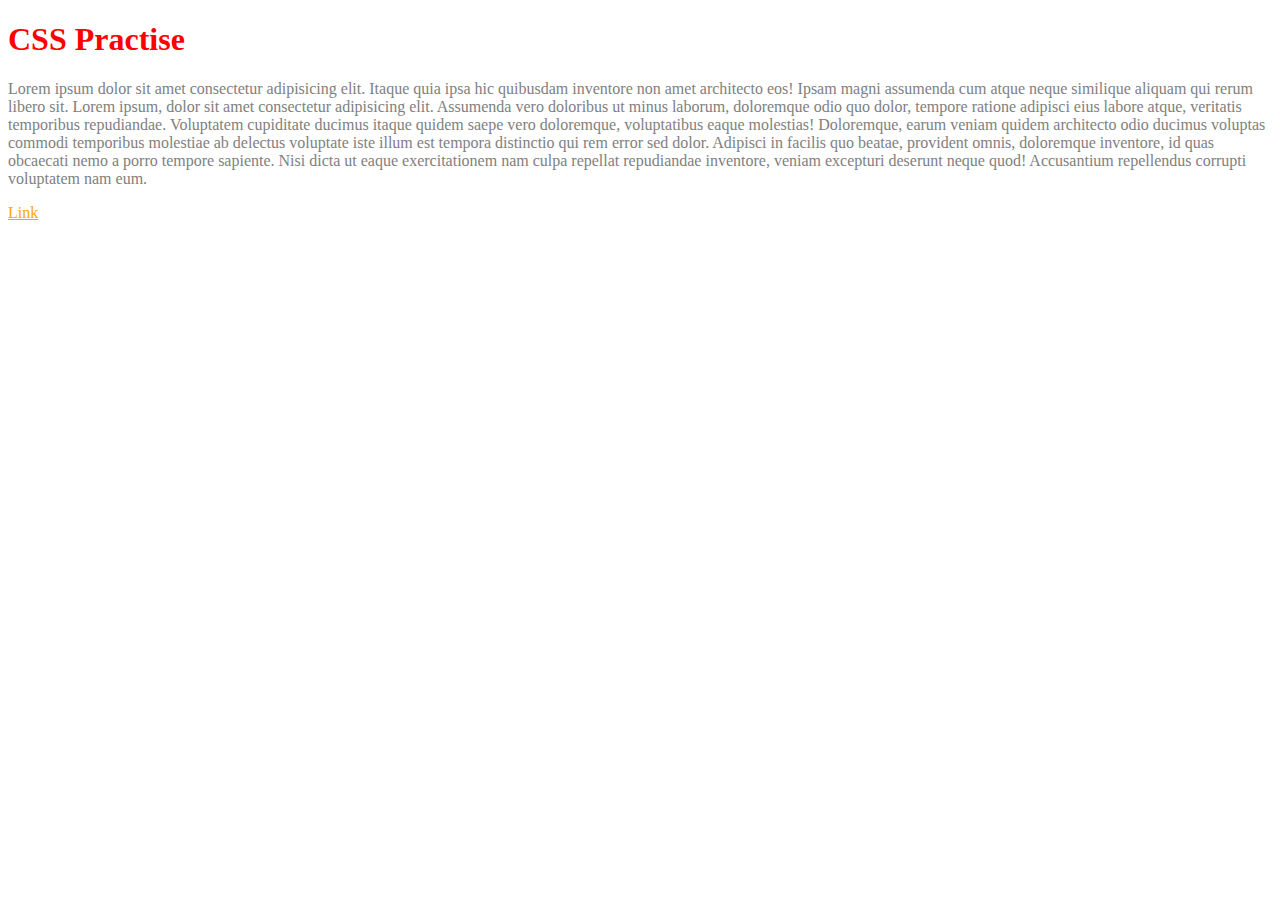
<file: CSS/index.html>
<!DOCTYPE html>
<html lang="en">

<head>
    <meta charset="UTF-8">
    <meta name="viewport" content="width=device-width, initial-scale=1.0">
    <title>CSS</title>
    <link rel="stylesheet" href="index.css">
</head>

<body>
    <h1>CSS Practise</h1>
    <p>Lorem ipsum dolor sit amet consectetur adipisicing elit. Itaque quia ipsa hic quibusdam inventore non amet
        architecto eos! Ipsam magni assumenda cum atque neque similique aliquam qui rerum libero sit.
        Lorem ipsum, dolor sit amet consectetur adipisicing elit. Assumenda vero doloribus ut minus laborum, doloremque
        odio quo dolor, tempore ratione adipisci eius labore atque, veritatis temporibus repudiandae. Voluptatem
        cupiditate ducimus itaque quidem saepe vero doloremque, voluptatibus eaque molestias! Doloremque, earum veniam
        quidem architecto odio ducimus voluptas commodi temporibus molestiae ab delectus voluptate iste illum est
        tempora distinctio qui rem error sed dolor. Adipisci in facilis quo beatae, provident omnis, doloremque
        inventore, id quas obcaecati nemo a porro tempore sapiente. Nisi dicta ut eaque exercitationem nam culpa
        repellat repudiandae inventore, veniam excepturi deserunt neque quod! Accusantium repellendus corrupti
        voluptatem nam eum.
    </p>
    <a href="https://google.com" target="_blank">Link</a>
</body>

</html>
</file>
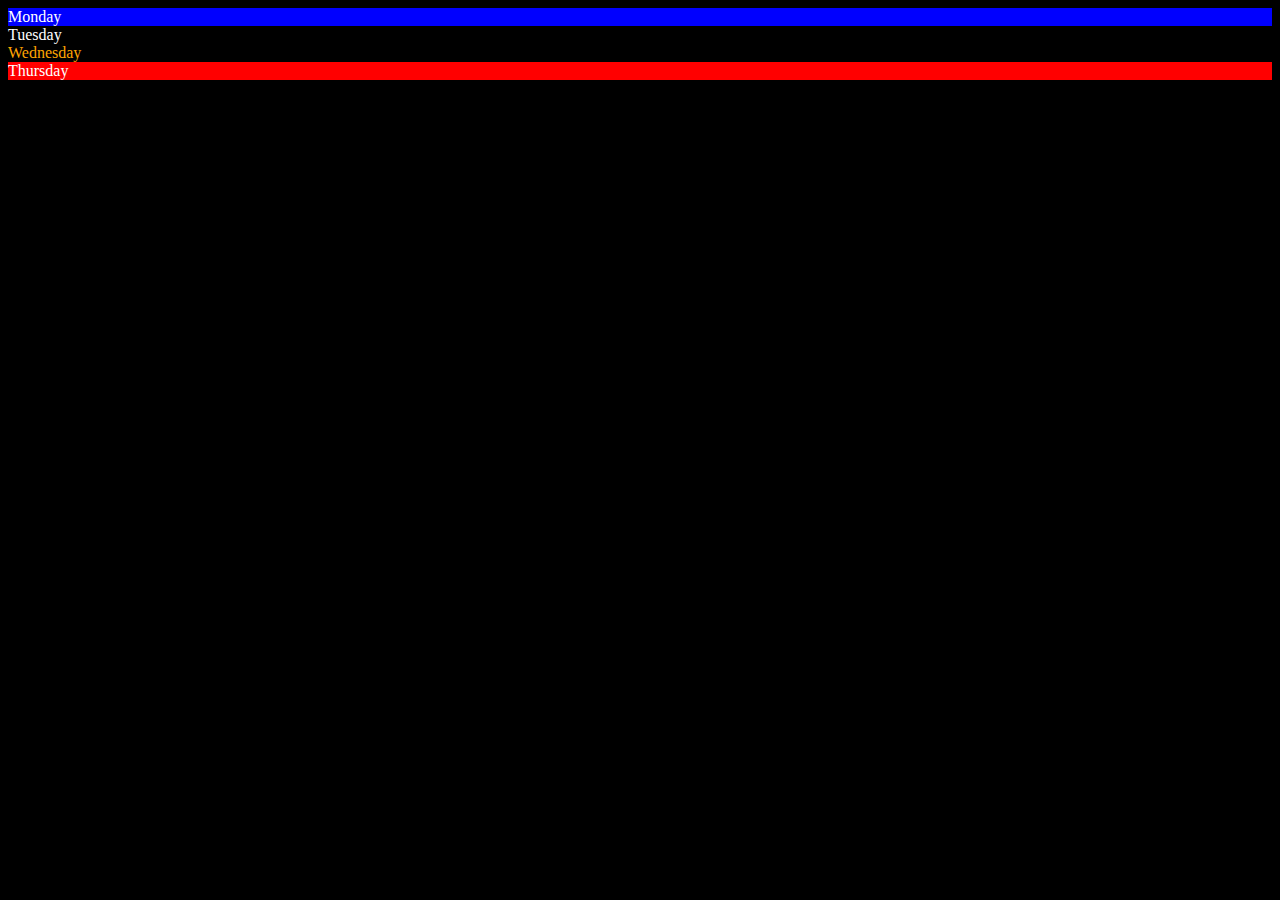
<file: DOM/index1.html>
<!DOCTYPE html>
<html lang="en">
  <head>
    <title>Index page</title>
  </head>
  <body id="bd" class="body-st">
    <div class="parent">
      <div class="day">Monday</div>
      <div class="day">Tuesday</div>
      <div class="day">Wednesday</div>
      <div class="day">Thursday</div>
    </div>
  </body>
  <style>
    .body-st {
      background-color: black;
      color: white;
    }
  </style>
  <script>
    const parent = document.querySelector(".parent");
    //   console.log(parent);
    //   console.log(parent.children[1]);
    //   for (let i = 0; i < parent.children.length; i++) {
    //     console.log(parent.children[i].innerHTML);
    //   }
    parent.children[2].style.color = "orange";
    parent.firstElementChild.style.backgroundColor = "blue";
    parent.lastElementChild.style.backgroundColor = "red";

    //   const child = document.querySelector(".day");
    //   console.log(child);
    //   console.log(child.parentElement);
    //   console.log(child.nextElementSibling);

    console.log("NODES:", parent.childNodes);
    console.log();
  </script>
</html>
</file>
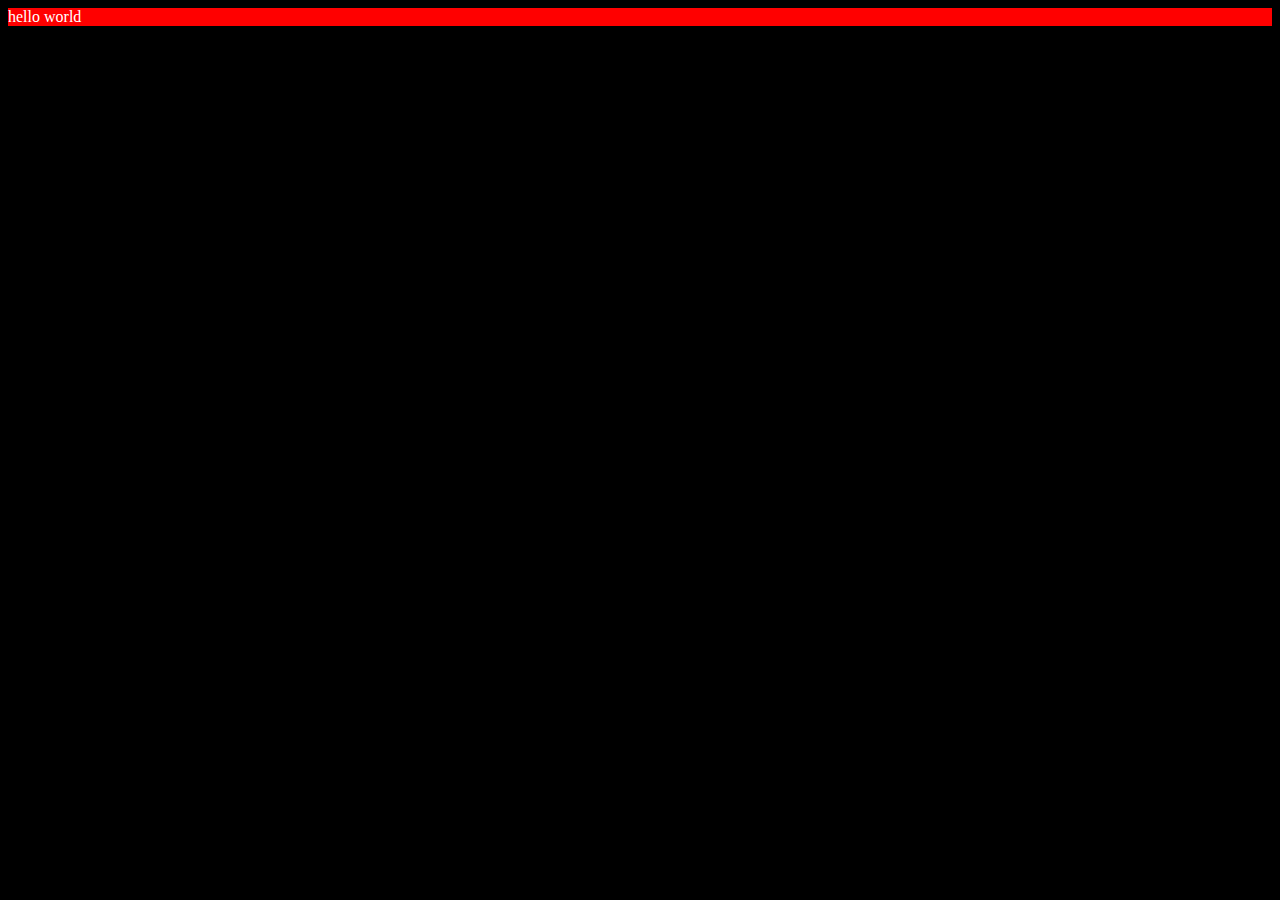
<file: DOM/index2.html>
<!DOCTYPE html>
<html lang="en">
  <head>
    <meta charset="UTF-8" />
    <meta name="viewport" content="width=device-width, initial-scale=1.0" />
    <title>Chapter 2</title>
  </head>
  <body style="background-color: black; color: white"></body>
  <script>
    const div = document.createElement("div");
    console.log(div);
    div.className = "container";
    div.style.backgroundColor = "red";
    div.style.color = "white";
    document.body.appendChild(div);
    div.innerText = "hello world ";
  </script>
</html>
</file>
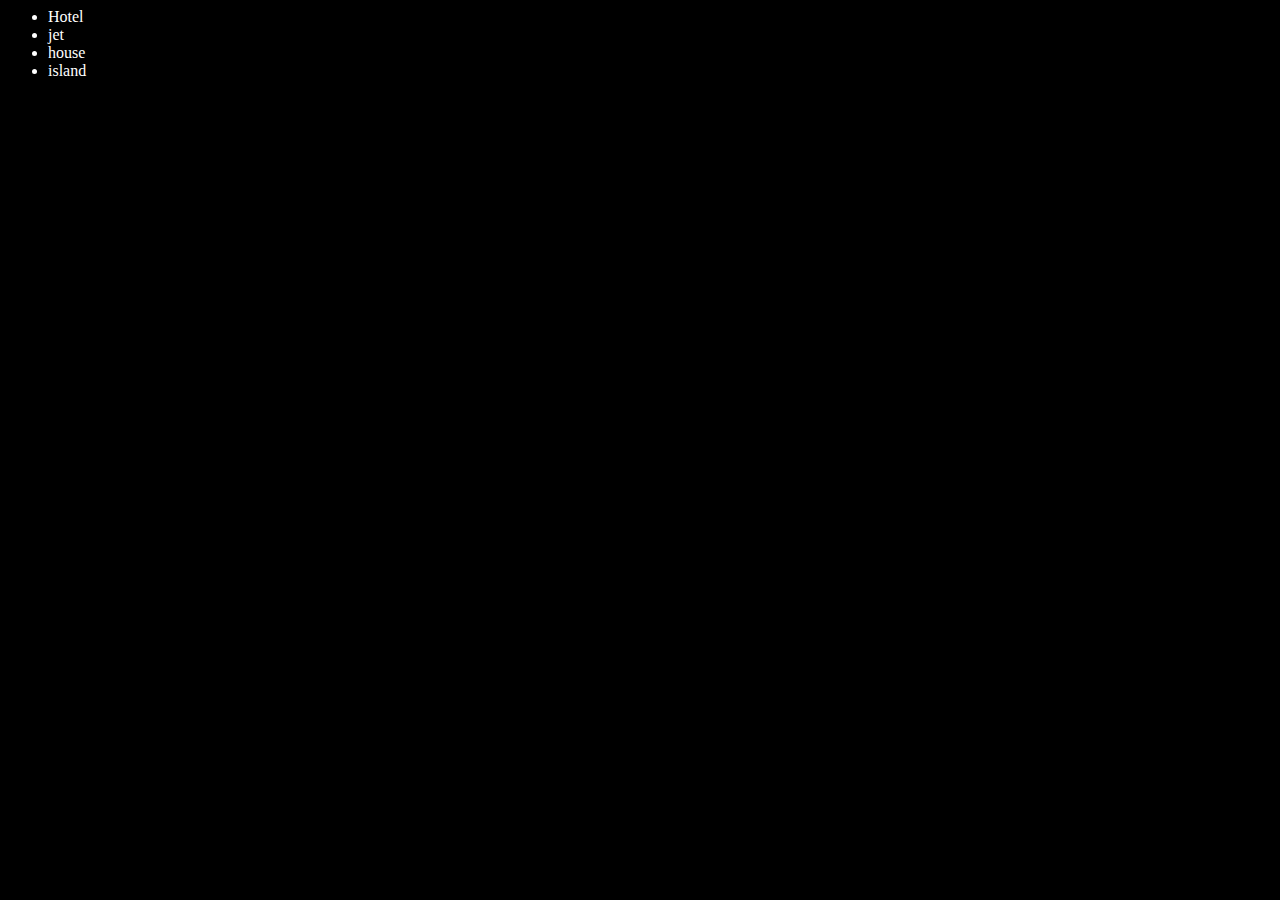
<file: DOM/index3.html>
<DOCTYPE html>
  <html>
    <head>
      <title>function Chapter</title>
    </head>
    <body>
      <div class="container"></div>
      <ul class="list">
        <li class="item">car</li>
      </ul>
    </body>
    <script>
      document.body.style.backgroundColor = "black";
      document.body.style.color = "white";
      function addItems(item) {
        const li = document.createElement("li");
        li.innerHTML = `${item}`;
        document.querySelector(".list").appendChild(li);
        li.className = "item";
      }
      addItems("bike");
      addItems("house");

      function addOptiItem(item) {
        const li = document.createElement("li");
        li.appendChild(document.createTextNode(item));
        document.querySelector(".list").appendChild(li);
      }

      addOptiItem("island");
      addOptiItem("plane");

      //   edit

      const secondItem = document.querySelector("li:nth-child(2)");
      console.log(secondItem);
      //   secondItem.innerHTML = "jet";

      const newLi = document.createElement("li");
      newLi.textContent = "jet";
      //   document.querySelector(".list").appendChild(newLi);

      // replacewith

      secondItem.replaceWith(newLi);

      //   edit

      const firstItem = document.querySelector("li:first-child");
      firstItem.outerHTML = "<li>Hotel</li>";

      //   remove - delete

      const lastItem = document.querySelector("li:last-child");
      lastItem.remove();
    </script>
  </html>
</DOCTYPE>
</file>
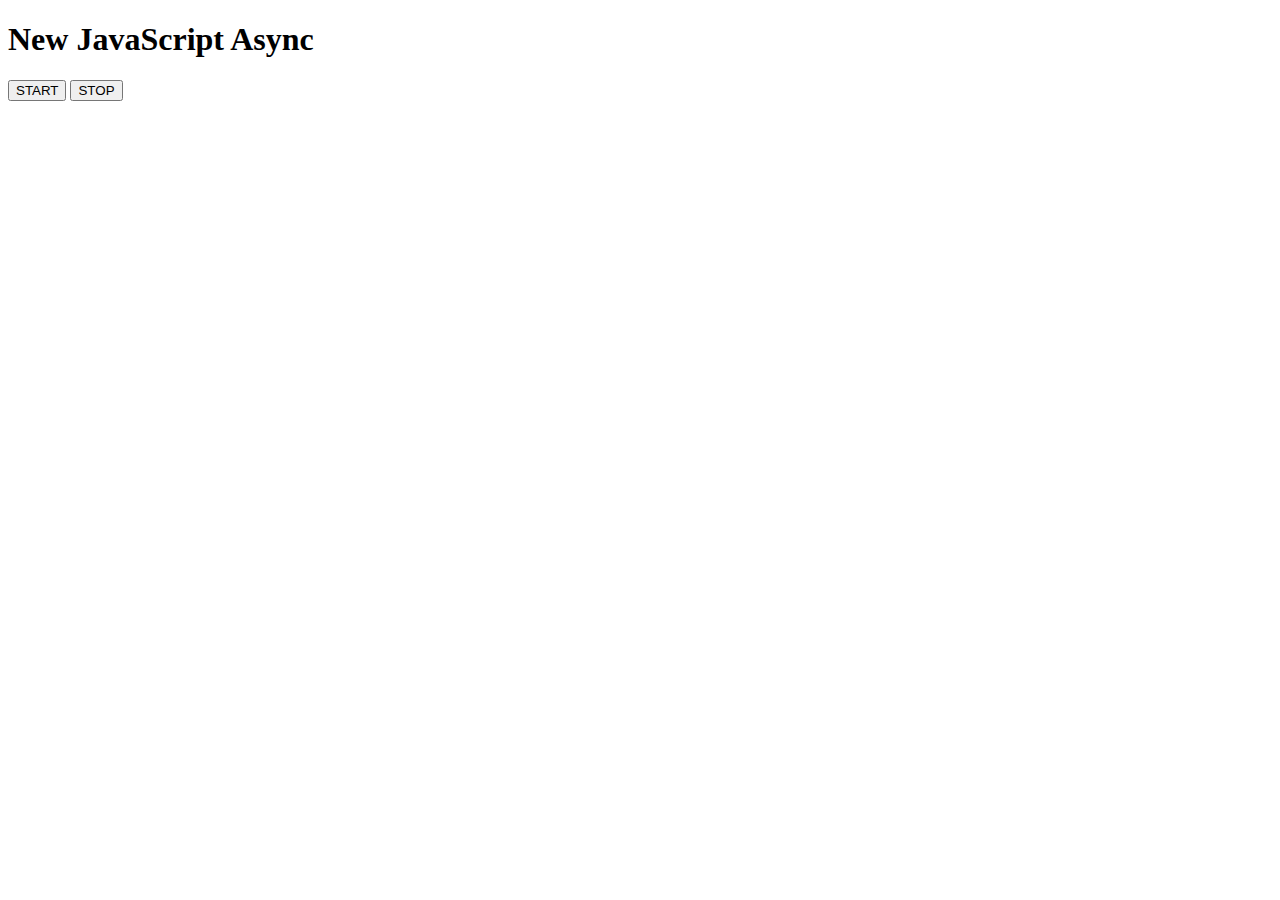
<file: Events/three.html>
<!DOCTYPE html>
<html lang="en">
  <head>
    <meta charset="UTF-8" />
    <meta name="viewport" content="width=device-width, initial-scale=1.0" />
    <title>Document</title>
  </head>
  <body>
    <h1>New JavaScript Async</h1>
    <button id="start">START</button>
    <button id="stop">STOP</button>
  </body>
  <script>
    const changeDate = function (str) {
      const date = new Date();
      document.querySelector("h1").innerHTML = date;
      console.log(str);
    };

    let dateUpdate = setInterval(changeDate, 1000, "new time");

    const startDate = document
      .querySelector("#start")
      .addEventListener("click", function () {
        if (!dateUpdate) {
          dateUpdate = setInterval(changeDate, 1000, "stated date");
        }
      });

    const stopDate = document
      .querySelector("#stop")
      .addEventListener("click", function () {
        clearInterval(dateUpdate);
        dateUpdate = null;
        console.log("stopped and dateupdate is null");
      });

    // const sayHi = function () {
    //   console.log("hii");
    // };

    // const hi = setInterval(sayHi, 1000);

    // const stopHi = document
    //   .querySelector("#stop")
    //   .addEventListener("click", function () {
    //     clearInterval(hi);
    //   });

    // const startHi = document
    //   .querySelector("#start")
    //   .addEventListener("click", function () {
    //     setInterval(sayHi, 1000);
    //   });
  </script>
</html>
</file>
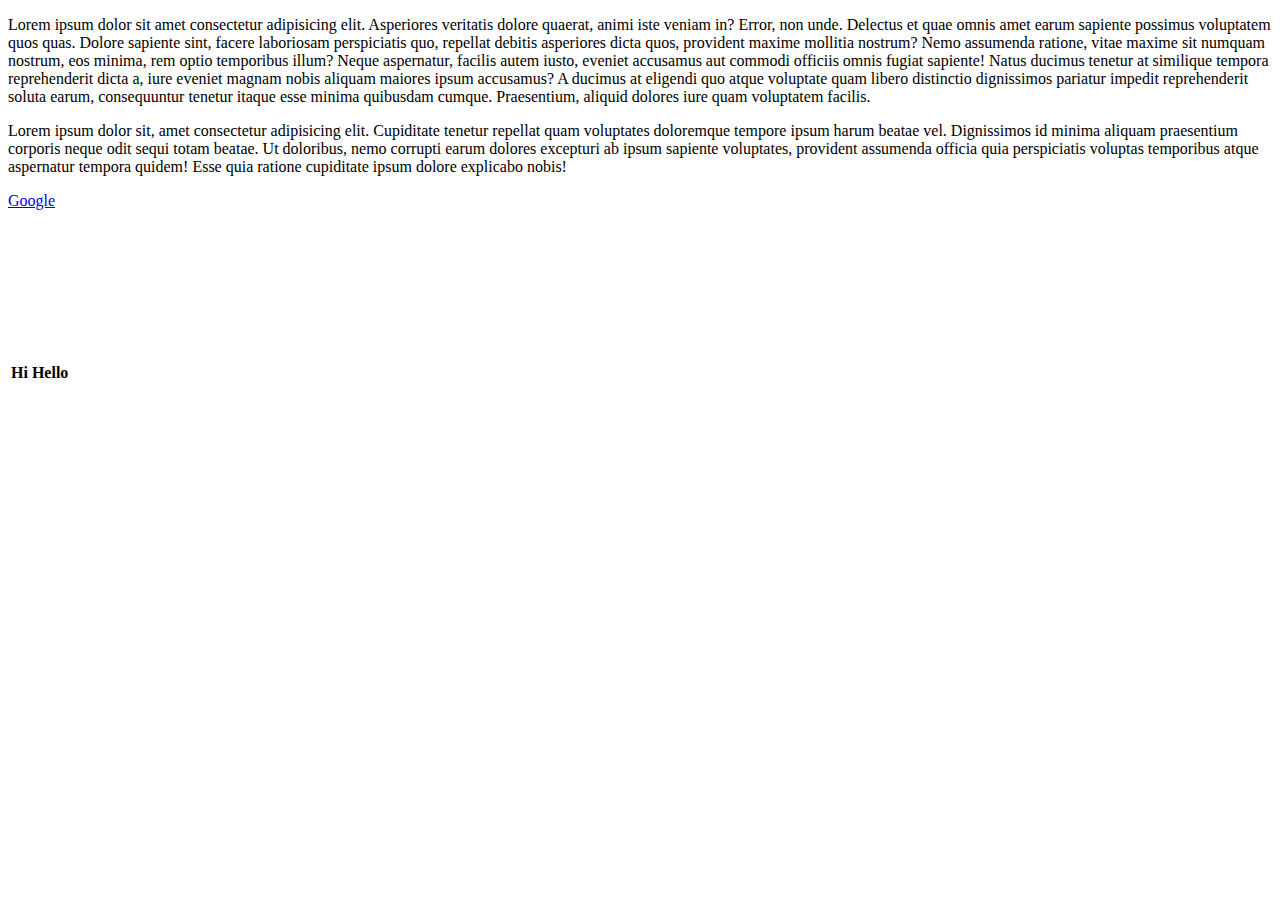
<file: HTML/class.html>
<!DOCTYPE html>
<html lang="en">

<head>
    <meta charset="UTF-8">
    <meta name="viewport" content="width=device-width, initial-scale=1.0">
    <title>classes and IDs</title>
    <base href="https://youtube.com/" target="_blank">
</head>

<body>
    <p class="para1">Lorem ipsum dolor sit amet consectetur adipisicing elit. Asperiores veritatis dolore quaerat, animi
        iste veniam in? Error, non unde. Delectus et quae omnis amet earum sapiente possimus voluptatem quos quas.
        Dolore sapiente sint, facere laboriosam perspiciatis quo, repellat debitis asperiores dicta quos, provident
        maxime mollitia nostrum? Nemo assumenda ratione, vitae maxime sit numquam nostrum, eos minima, rem optio
        temporibus illum?
        Neque aspernatur, facilis autem iusto, eveniet accusamus aut commodi officiis omnis fugiat sapiente! Natus
        ducimus tenetur at similique tempora reprehenderit dicta a, iure eveniet magnam nobis aliquam maiores ipsum
        accusamus?
        A ducimus at eligendi quo atque voluptate quam libero distinctio dignissimos pariatur impedit reprehenderit
        soluta earum, consequuntur tenetur itaque esse minima quibusdam cumque. Praesentium, aliquid dolores iure quam
        voluptatem facilis.</p>

    <p id="para2">Lorem ipsum dolor sit, amet consectetur adipisicing elit. Cupiditate tenetur repellat quam voluptates
        doloremque tempore ipsum harum beatae vel. Dignissimos id minima aliquam praesentium corporis neque odit sequi
        totam beatae.
        Ut doloribus, nemo corrupti earum dolores excepturi ab ipsum sapiente voluptates, provident assumenda officia
        quia perspiciatis voluptas temporibus atque aspernatur tempora quidem! Esse quia ratione cupiditate ipsum dolore
        explicabo nobis!
    </p>

    <a href="music">Google</a>

    <table>
        <tr>
            <th>Hi</th>
            <th>Hello</th>
            <th><iframe width="560" height="315" src="https://www.youtube.com/embed/eHyl9KG9RWA?si=Mi69n5IdVUdBmTNb"
                    title="YouTube video player" frameborder="0"
                    allow="accelerometer; autoplay; clipboard-write; encrypted-media; gyroscope; picture-in-picture; web-share"
                    referrerpolicy="strict-origin-when-cross-origin" allowfullscreen></iframe></th>
        </tr>
    </table>
</body>

</html>
</file>
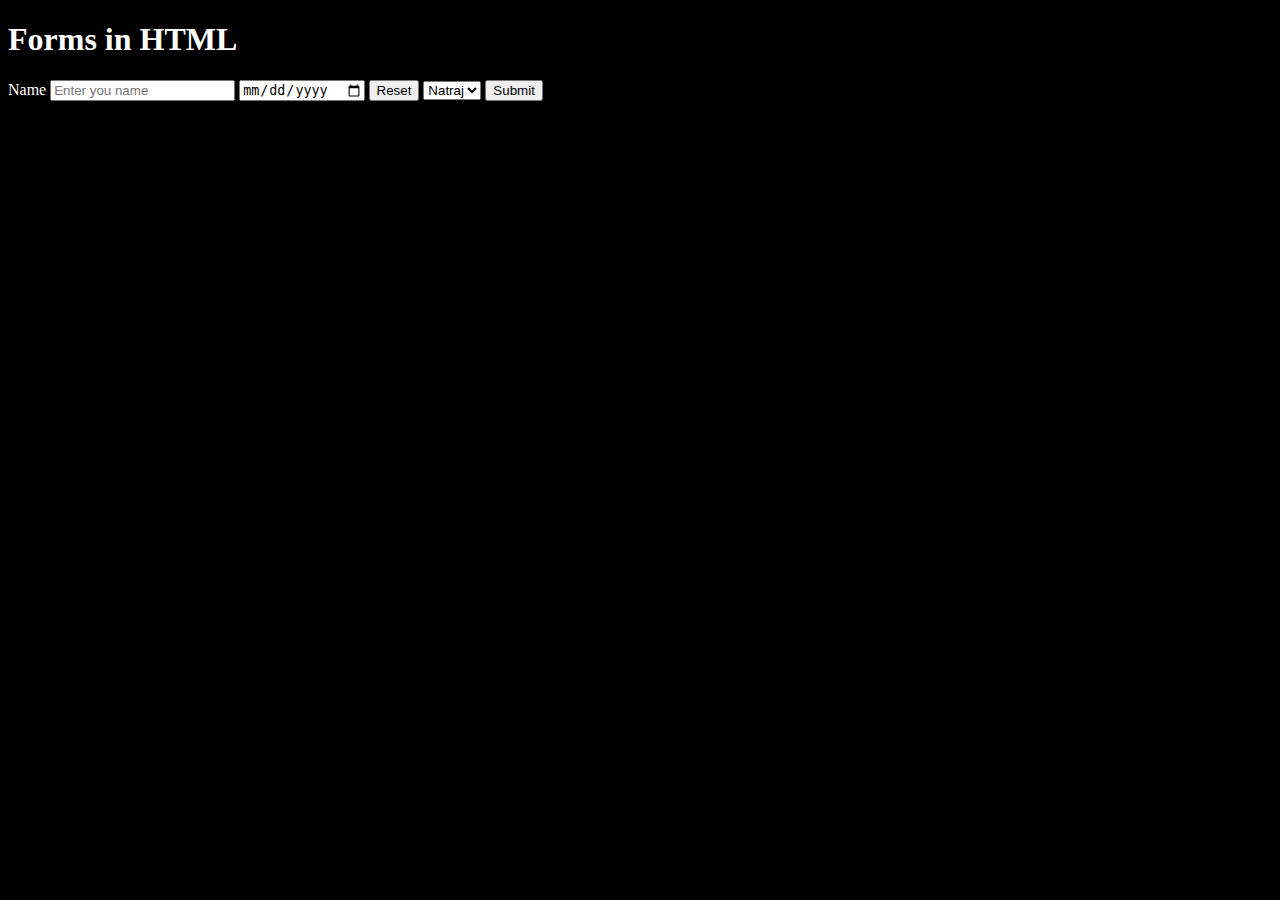
<file: HTML/form.html>
<!DOCTYPE html>
<html lang="en">
<head>
    <meta charset="UTF-8">
    <meta name="viewport" content="width=device-width, initial-scale=1.0">
    <title>Forms</title>
    <style>
        body{
            background-color: black;
            color: white;
        }
    </style>
</head>
<body>
    <h1>Forms in HTML</h1>
    <form action="url" method="GET">
        <label for="name">Name</label>
        <input type="text" name="" id="name" placeholder="Enter you name">
        <input type="date" name="" id="">
        <input type="reset" value="Reset">

        <select name="Pens" id="">
            <option value="Natraj">Natraj</option>
            <option value="Cello">Cello</option>
        </select>
        <button type="submit">Submit</button>
    </form>
</body>
</html>
</file>
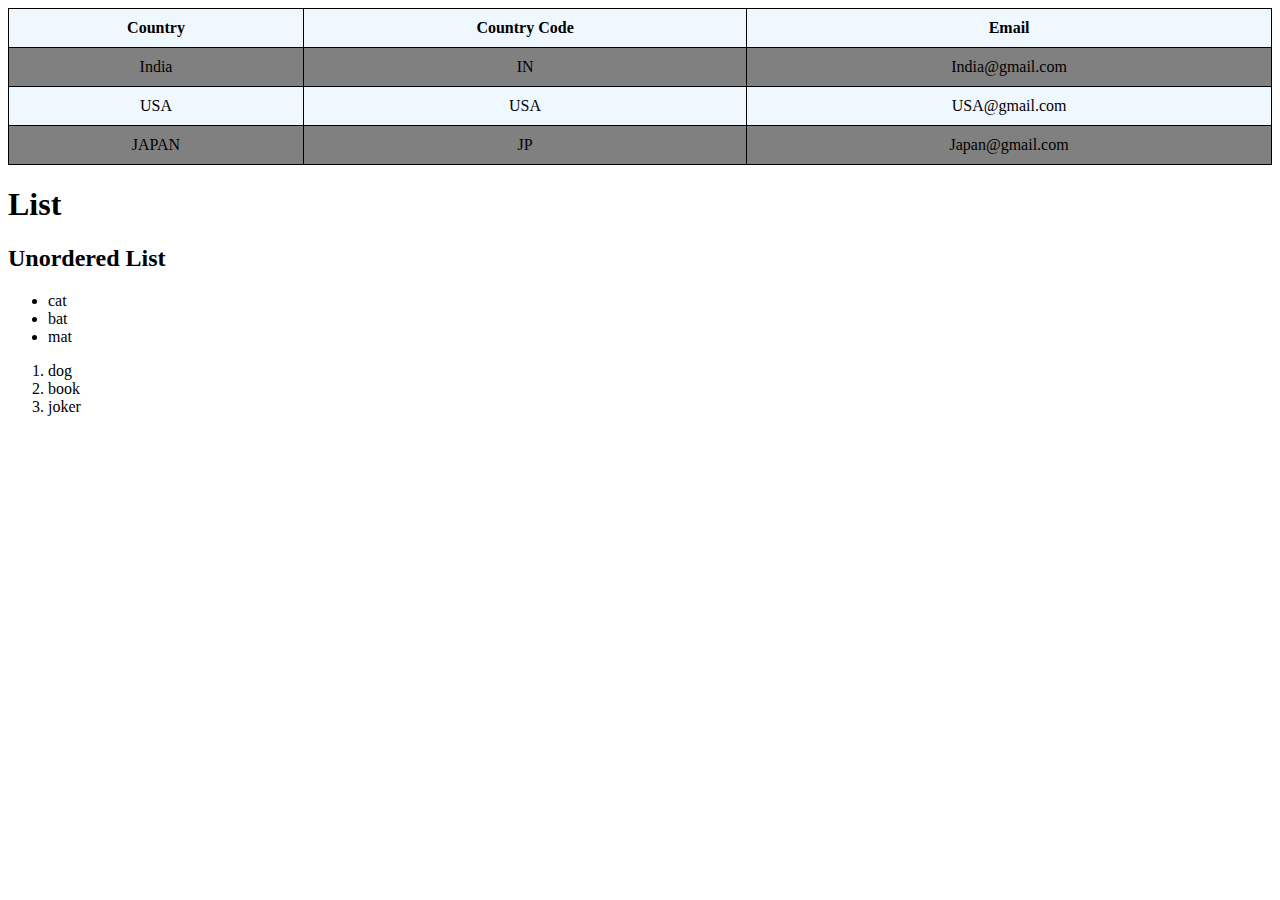
<file: HTML/tables.html>
<!DOCTYPE html>
<html lang="en">
<head>
    <meta charset="UTF-8">
    <meta name="viewport" content="width=device-width, initial-scale=1.0">
    <title>Table</title>
</head>
<style>
    table{
        width: 100%;
        border-collapse: collapse;
        text-align: center;
        color:black;
        background-color: aliceblue;
    }
    th , td {
        border:1px solid black;
        padding : 10px;
    }
    tr:nth-child(even){
        background-color: grey;
    }
</style>
<body>
    <table>
        <tr>
            <th>Country</th>
            <th>Country Code</th>
            <th>Email</th>
        </tr>
        <tr>
            <td>India</td>
            <td>IN</td>
            <td>India@gmail.com</td>
        </tr>
        <tr>
            <td>USA</td>
            <td>USA</td>
            <td>USA@gmail.com</td>
        </tr>
        <tr>
            <td>JAPAN</td>
            <td>JP</td>
            <td>Japan@gmail.com</td>
        </tr>
    </table>

    <h1>List</h1>
    <h2>Unordered List</h2>
    <ul>
        <li>cat</li>
        <li>bat</li>
        <li>mat</li>
    </ul>
    <ol>
        <li>dog</li>
        <li>book</li>
        <li>joker</li>
    </ol>
</body>
</html>
</file>
<file: CSS/index.css>
h1{
    color: red;
}

h1:hover {
    color: blue;
}

p{
    color: grey;
}

a:link{
    color:orange;
}

a:visited{
    color:black;
    /* comments */
}

a:hover {
    color : green;
}
</file>
